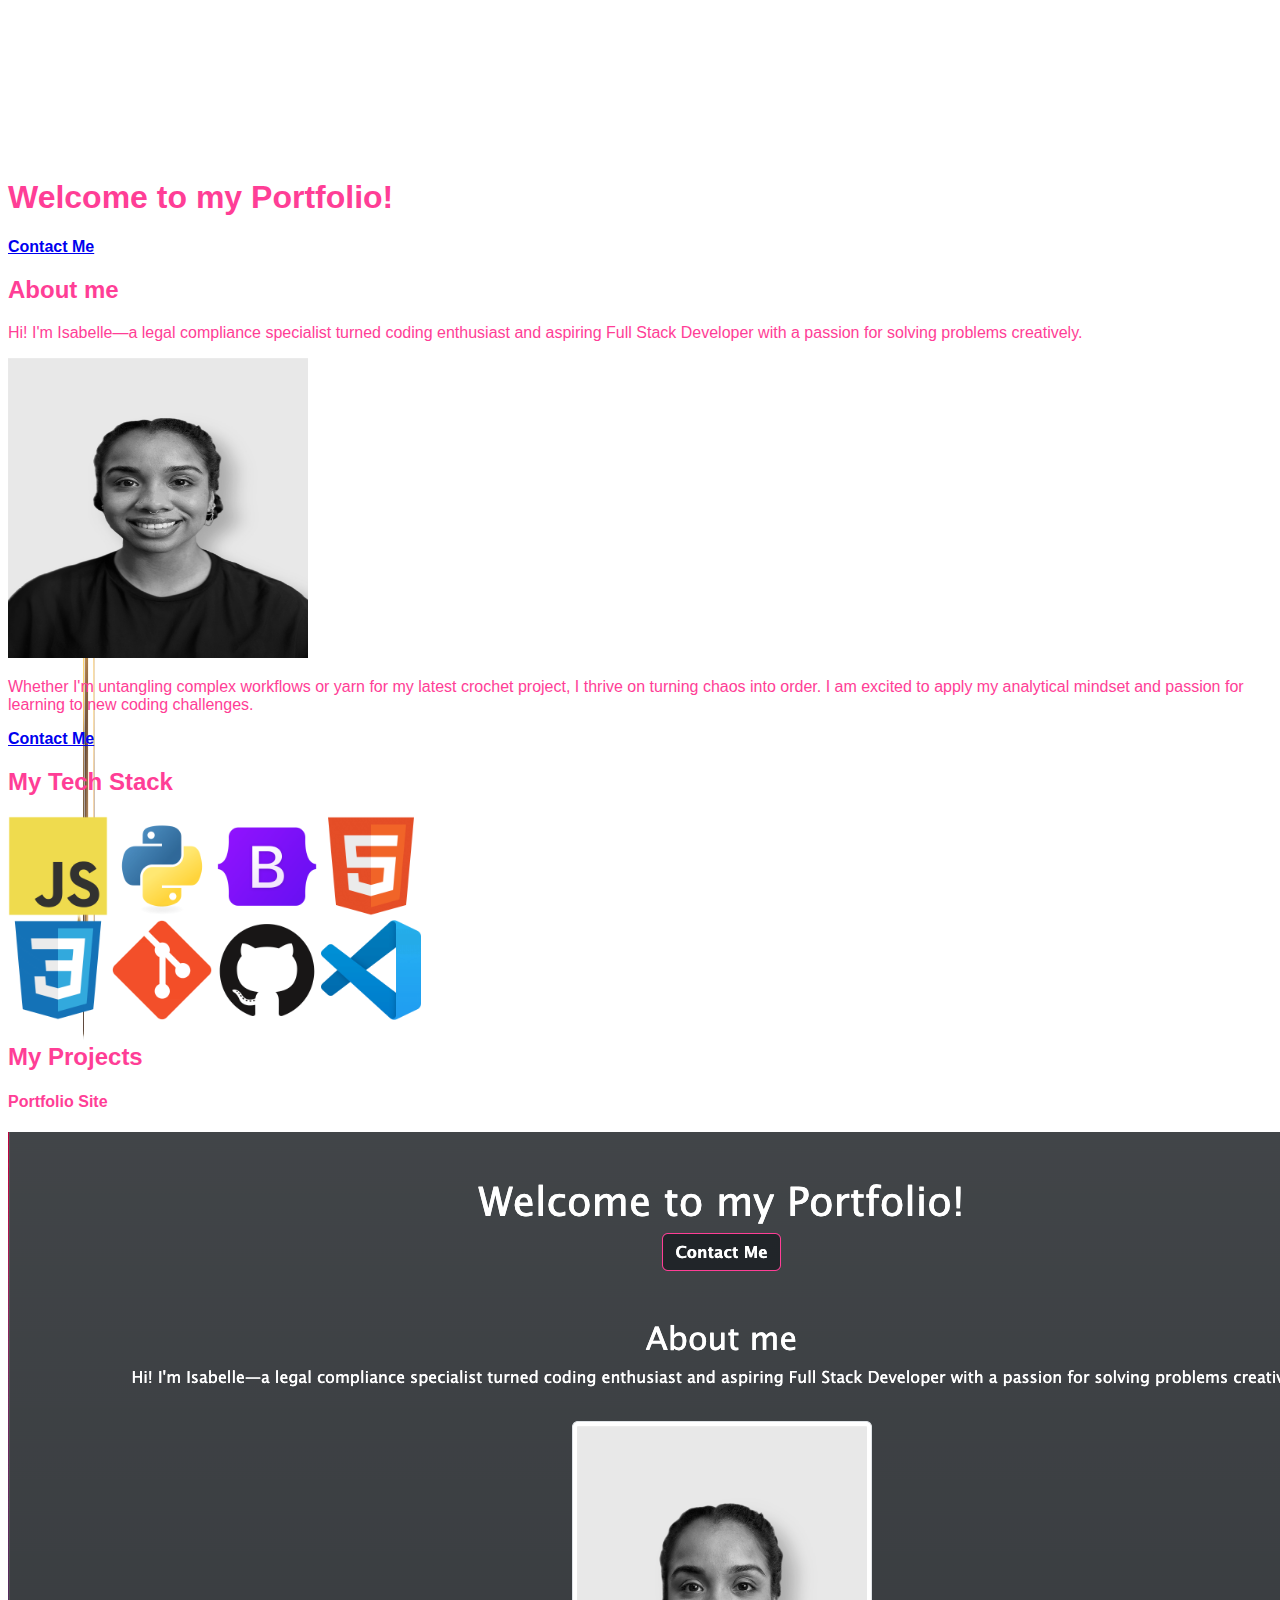
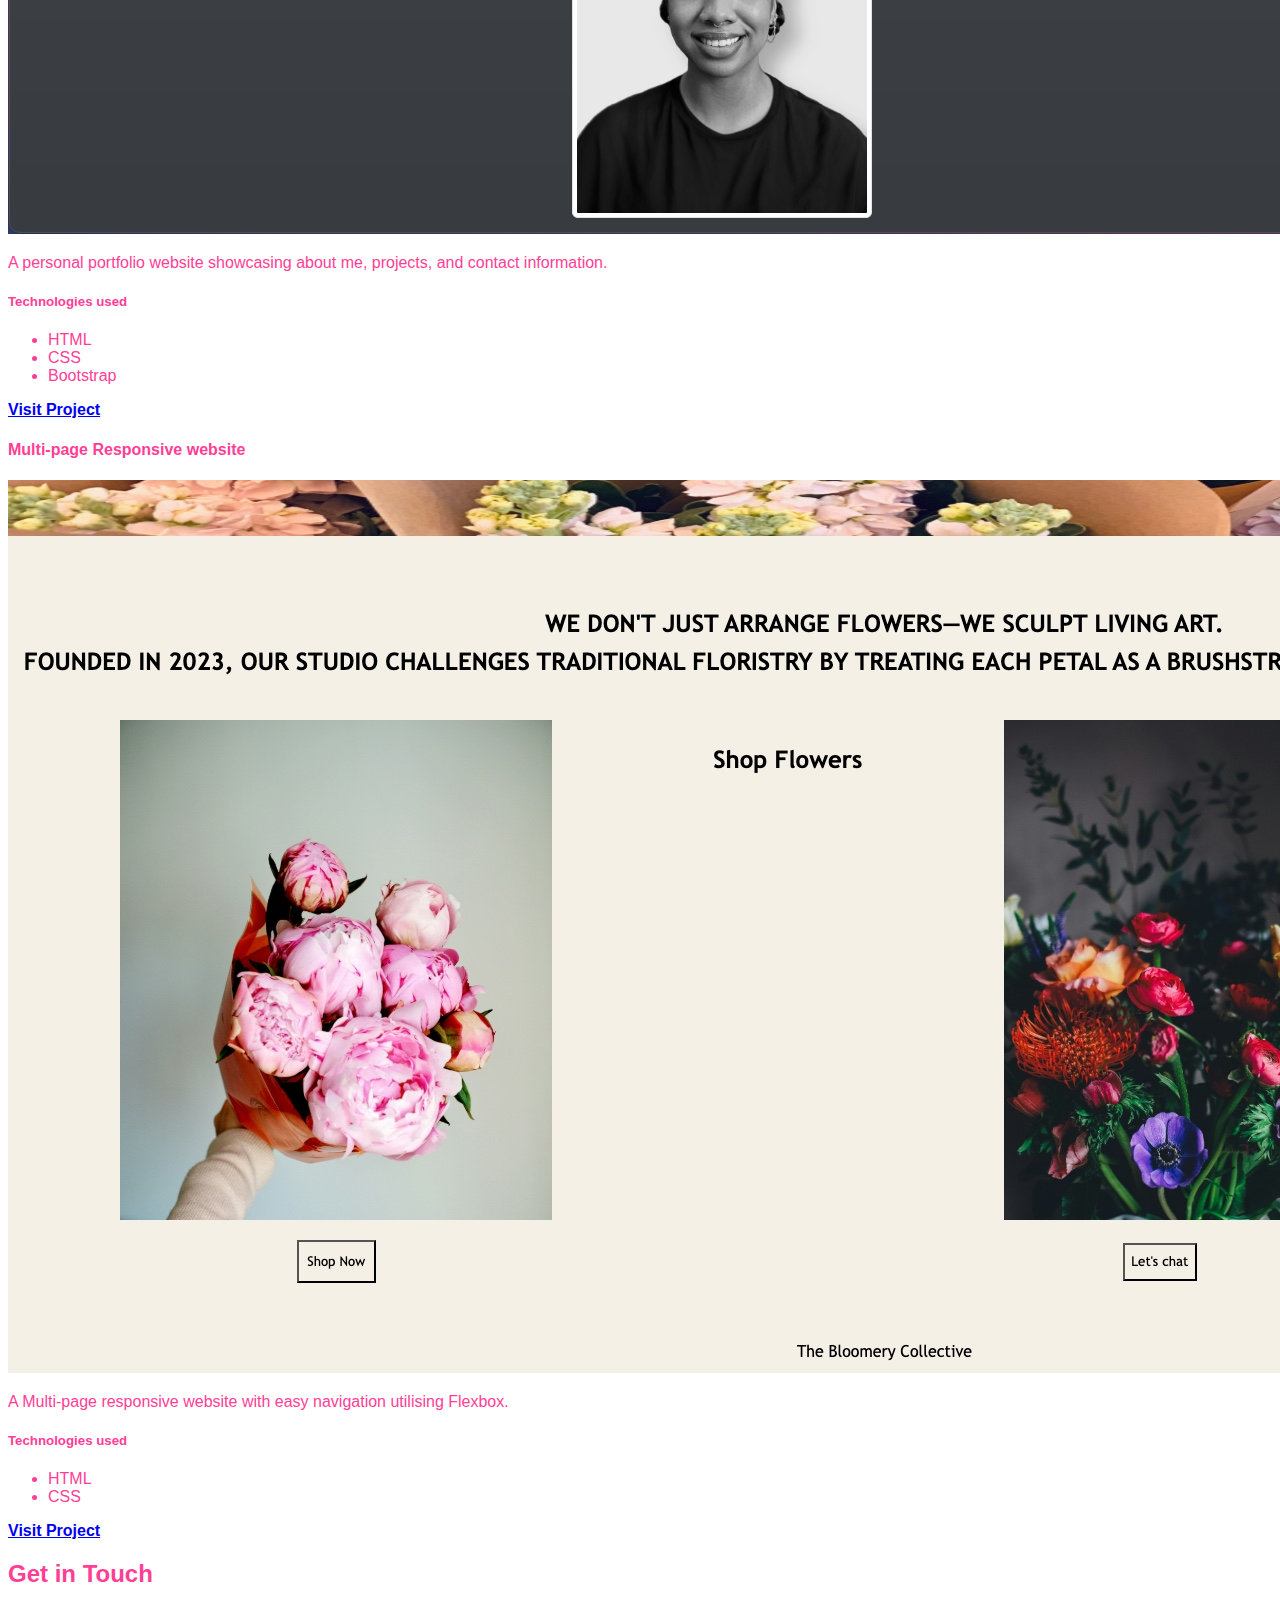
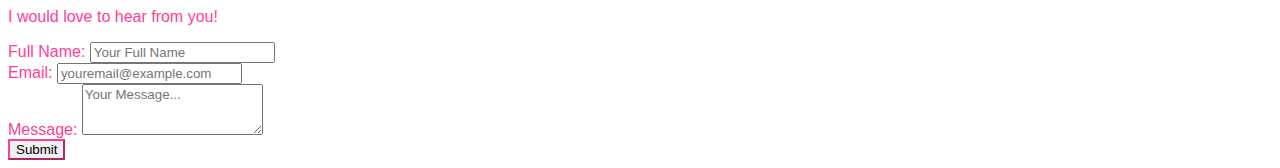
<file: index.html>
<!DOCTYPE html>
<html lang="en">
<head>
    <meta charset="UTF-8">
    <meta name="viewport" content="width=device-width, initial-scale=1.0">
    <title>Isabelle R. | Portfolio</title>
    <link href="https://cdn.jsdelivr.net/npm/bootstrap@5.3.7/dist/css/bootstrap.min.css" rel="stylesheet" integrity="sha384-LN+7fdVzj6u52u30Kp6M/trliBMCMKTyK833zpbD+pXdCLuTusPj697FH4R/5mcr" crossorigin="anonymous">
    <link rel="stylesheet" href="assets/css/styles.css">
    
</head>
<body>
    <header>
        <nav class="navbar navbar-expand-sm  navbar-dark flex-wrap">
            <div class="container-fluid text-bg-dark bg-gradient">
                <a class="navbar-brand" href="#">
                    <img src="assets/images/logo.png" width="150em" height="1590em"  alt="logo" class="img-fluid">
                </a>
                <button class="navbar-toggler" type="button" data-bs-toggle="collapse" data-bs-target="#navbarNav" aria-controls="navbarNav" aria-expanded="false" aria-label="Toggle navigation">
                    <span class="navbar-toggler-icon"></span>
                </button>
                <div class="collapse navbar-collapse" id="navbarNav">
                    <ul class="navbar-nav">
                        <li class="nav-item">
                            <a class="nav-link active" aria-current="page" href="#">Home</a>
                        </li>
                        <li class="nav-item active">
                            <a class="nav-link" href="#aboutme">About</a>
                        </li>
                        <li class="nav-item active">
                            <a class="nav-link" href="#techstack">Tech Stack</a>
                        </li>
                        <li class="nav-item active">
                            <a class="nav-link" href="#projects">Projects</a>
                        </li>
                        <li class="nav-item active">
                            <a class="nav-link" href="#contact">Contact</a>
                        </li>
                    </ul>
                </div>
            </div>
        </nav>
    </header>
    <main class="mt-3 mb-3 p-5 text-bg-dark bg-gradient">
        <section id="aboutme" class="flex-wrap container-fluid mt-5 ">
            <div class="row justify-content-xs-enter">
                <div class="text-center ">
                    <h1>Welcome to my Portfolio!</h1>
                    <a class="btn btn-dark" href="#contact">Contact Me</a>
                </div>
                <div class="row mt-5"></div>
                <div class="text-center">
                    <h2>About me</h2>
                    <p>Hi! I'm Isabelle—a legal compliance specialist turned coding enthusiast and aspiring Full Stack Developer with a passion for solving problems creatively.</p>
                    <img src="assets/images/ir.jpeg" class="mx-auto img-thumbnail mt-3 mb-3" width="300px" height="300px" alt="picture of IR">
                    <p>Whether I'm untangling complex workflows or yarn for my latest crochet project, I thrive on turning chaos into order. I am excited to apply my analytical mindset and passion for learning to new coding challenges.</p> 
                    <a class="btn btn-dark" href="#contact">Contact Me</a>
                </div>
            </div>
        </section>
        <section id="techstack" class="container-fluid flex-wrap align-items-center">
            <div class="row justify-content-xs-center">
                <div class="align-items-center text-center mt-5">
                    <h2>My Tech Stack</h2>
                <!--Ideally divide this into frontend, backend, database and tools-->
                <div class="col col-sm-6 mx-auto p-2">
                    <img src="assets/images/JavaScript.png" alt="javascript logo" width="100px" height="100px">
                    <img src="assets/images/Python.png" alt="python logo" width="100px" height="100px">
                    <img src="assets/images/Bootstrap.png" alt="bootstrap logo" width="100px" height="100px">        
                    <img src="assets/images/HTML5.png" alt="html logo" width="100px" height="100px">
                </div>
                <div class="col col-sm-6 mx-auto p-2">
                    <img src="assets/images/CSS3.png" alt="css logo" width="100px" height="100px">
                    <img src="assets/images/Git.png" alt="git logo" width="100px" height="100px">
                    <img src="assets/images/GitHub.png" alt="github logo" width="100px" height="100px">
                    <img src="assets/images/Visual Studio Code (VS Code).png" alt="VSCode logo" width="100px" height="100px">
                </div>
            </div>
        </section>
        <section id="projects" class="container-fluid flex-wrap">
            <div class="row justify-content-xs-center">
                <div class="align-items-center text-center">
                    <h2>My Projects</h2>
                <div class="row">
                    <div class="col-sm-6">
                      <div class="card  text-bg-dark text-center"=>
                        <div class="card-body">
                            <h4 class="card-header ">Portfolio Site</h4>
                            <img src="assets/images/portfolio.png" class="card-img-top img-thumbnail" alt="portfolio site">
                            <p class="card-text">A personal portfolio website showcasing about me, projects, and contact information.</p>
                            <h5 class="card-text">Technologies used</h5>
                            <ul class="list-group list-group-flush">
                              <li class="list-group-item">HTML</li>
                              <li class="list-group-item">CSS</li>
                              <li class="list-group-item">Bootstrap</li>
                            </ul>
                            <a class="btn btn-dark mt-3" href="https://isabellerouxelin.github.io/Portfolio-v2/">Visit Project</a>
                        </div>
                      </div>
                    </div>
                    <div class="col-sm-6">
                      <div class="card text-bg-dark text-center">
                        <div class="card-body">
                            <h4 class="card-header">Multi-page Responsive website</h4>
                            <img src="assets/images/responsive.png" class="card-img-top img-thumbnail" alt="florist e-commerce site">
                            <p class="card-text">A Multi-page responsive website with easy navigation utilising Flexbox. </p>
                            <h5 class="card-text">Technologies used</h5>
                            <ul class="list-group list-group-flush">
                                <li class="list-group-item">HTML</li>
                                <li class="list-group-item">CSS</li>
                              </ul>
                            <a class="btn btn-dark mt-3 " href="https://isabellerouxelin.github.io/Responsive-website/">Visit Project</a>
                        </div>
                      </div> 
                    </div>
                </div>
                </div>
            </div>
        </section>
        <section id="contact" class=" container-fluid flex-wrap mt-5">
            <div class="row text-center">
                <h2>Get in Touch</h2>
                <p>I would love to hear from you!</p>
                <form class="row g-3  mb-8 ">
                    <div class="col-6">
                        <label for="name" class="form-label">Full Name:</label>
                        <input type="text" class="form-control" id="name" placeholder="Your Full Name" required>
                    </div>
                    <div class="col-6">
                        <label for="email" class="form-label">Email:</label>
                        <input type="email" class="form-control" id="email" placeholder="youremail@example.com" required>
                    </div>
                    <div class="col-12">
                        <label for="message" class="form-label">Message:</label>
                        <textarea type="text" class="form-control" id="message" placeholder="Your Message..." rows="3" required></textarea>
                    </div>
                </form>
                <div class="col-12 mt-3">
                    <button type="submit"class="btn text-bg-dark btn-outline-dark">Submit</button>
                </div>
            </div>
        </section>
    </main> 
        <!--would like to add buttons that lead to linked in eventually -->
    </footer>
    <script src="https://code.jquery.com/jquery-3.2.1.slim.min.js" integrity="sha384-KJ3o2DKtIkvYIK3UENzmM7KCkRr/rE9/Qpg6aAZGJwFDMVNA/GpGFF93hXpG5KkN" crossorigin="anonymous"></script>
    <script src="https://cdn.jsdelivr.net/npm/bootstrap@5.3.7/dist/js/bootstrap.min.js" integrity="sha384-7qAoOXltbVP82dhxHAUje59V5r2YsVfBafyUDxEdApLPmcdhBPg1DKg1ERo0BZlK" crossorigin="anonymous"></script>
</body>
</html>
</file>
<file: assets/css/styles.css>
:root {
    --primary-colour: #000000;
    --secondary-colour: #FF3E96;
}

* {
    font-family: 'Lucida Sans', 'Lucida Sans Regular', 'Lucida Grande', 'Lucida Sans Unicode', Geneva, Verdana, sans-serif
}

.navbar {
    margin-bottom: 0;
    border-radius: 0;
    height: 150px;
}

.btn-dark{
    font-weight: bold;
    border-color: var(--secondary-colour);
}

.btn-dark:hover{
  color: var(--secondary-colour);
}

button {
    border-color: var(--secondary-colour) !important;
}

button:hover {
    color: var(--secondary-colour) !important;
}

:hover {
    color: var(--secondary-colour);
}
</file>
